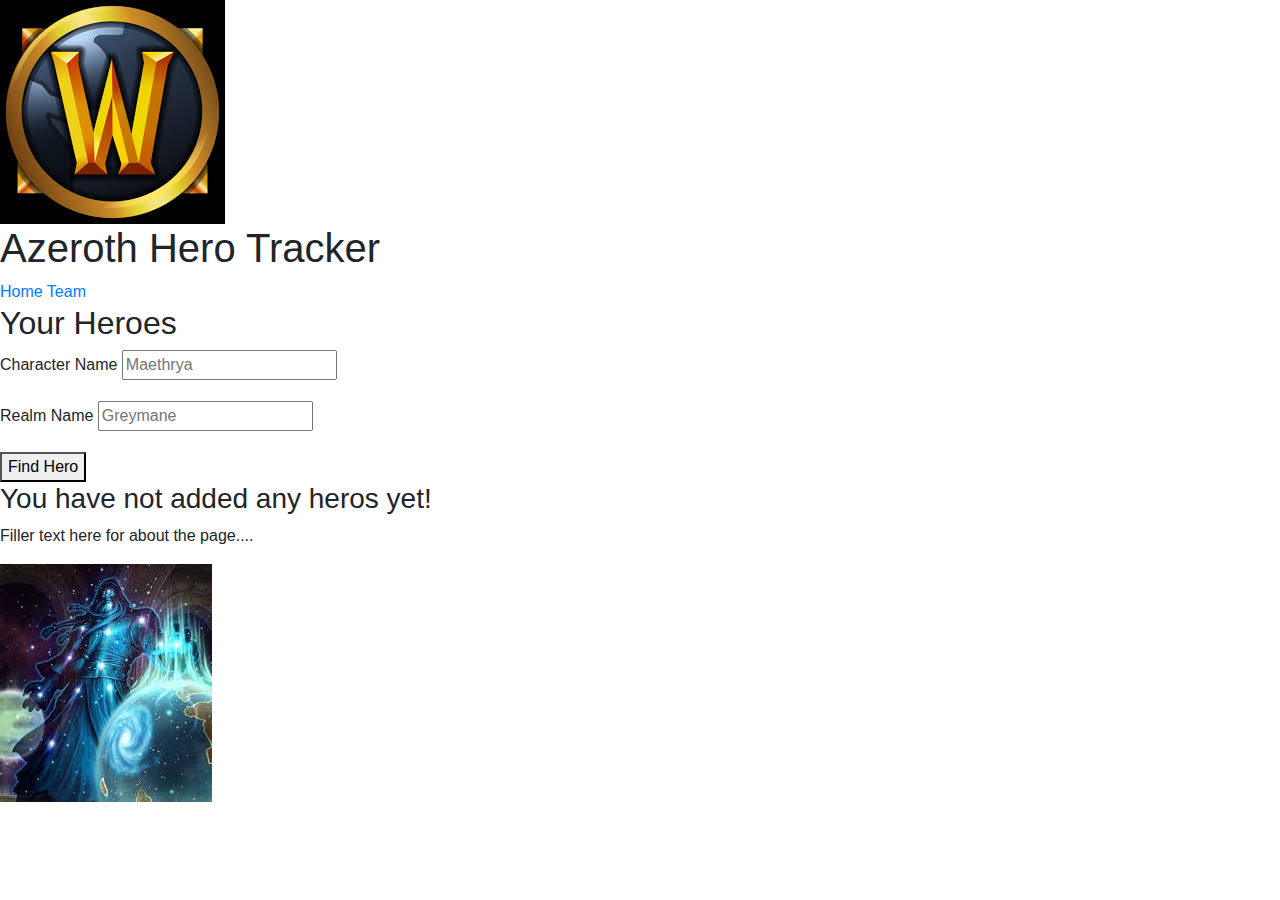
<file: Index.html>
<!doctype html>
<html lang="en">
	<head>
		<meta charset="utf-8">
		<meta name="viewport" content="width=device-width, initial-scale=1, shrink-to-fit=no">
		<link rel="stylesheet" href="https://stackpath.bootstrapcdn.com/bootstrap/4.3.1/css/bootstrap.min.css" integrity="sha384-ggOyR0iXCbMQv3Xipma34MD+dH/1fQ784/j6cY/iJTQUOhcWr7x9JvoRxT2MZw1T" crossorigin="anonymous">
		<link rel="stylesheet" href="Main.css">
		<title>Main</title>
	</head>
	<header>
		<img src="img/logo.jpg" alt="Logo">
		<h1>Azeroth Hero Tracker</h1>
		<nav>
			<a href="Index.html">Home</a>
			<a href="Team.html">Team</a>
		</nav>
	</header>
	<body>
		<h2>Your Heroes</h2>
		<section id="input">
			<form method="post" action="">
				<p>
					<label for="name">Character Name</label>
					<input type="text" name="name" id="name" class="required" placeholder="Maethrya" />
				</p>
				<p>
					<label for="realm">Realm Name</label>
					<input type="text" name="realm" id="realm" class="required" placeholder="Greymane" />
				</p>
				<button id="charLookup" type="button">Find Hero</button>
			</form>
		</section>
		<section id="charList">
			<h3>You have not added any heros yet!</h3>
		</section>
	</body>
	<footer>
		<p>Filler text here for about the page....</p>
		<img src="img/Footer Alagon.jpg" alt="Algalon the Observer">
	</footer>
	<script src="https://code.jquery.com/jquery-3.3.1.min.js"></script>
	<script src="https://cdnjs.cloudflare.com/ajax/libs/popper.js/1.14.7/umd/popper.min.js" integrity="sha384-UO2eT0CpHqdSJQ6hJty5KVphtPhzWj9WO1clHTMGa3JDZwrnQq4sF86dIHNDz0W1" crossorigin="anonymous"></script>
	<script src="https://stackpath.bootstrapcdn.com/bootstrap/4.3.1/js/bootstrap.min.js" integrity="sha384-JjSmVgyd0p3pXB1rRibZUAYoIIy6OrQ6VrjIEaFf/nJGzIxFDsf4x0xIM+B07jRM" crossorigin="anonymous"></script>
	<script src="OnLoadCheck.js"></script>
	<script src="Constant Functions.js"></script>
	<script src="CharClasses.js"></script>
	<script src="CharFactory.js"></script>
	<script src = "Index.js"></script>
</html>
</file>
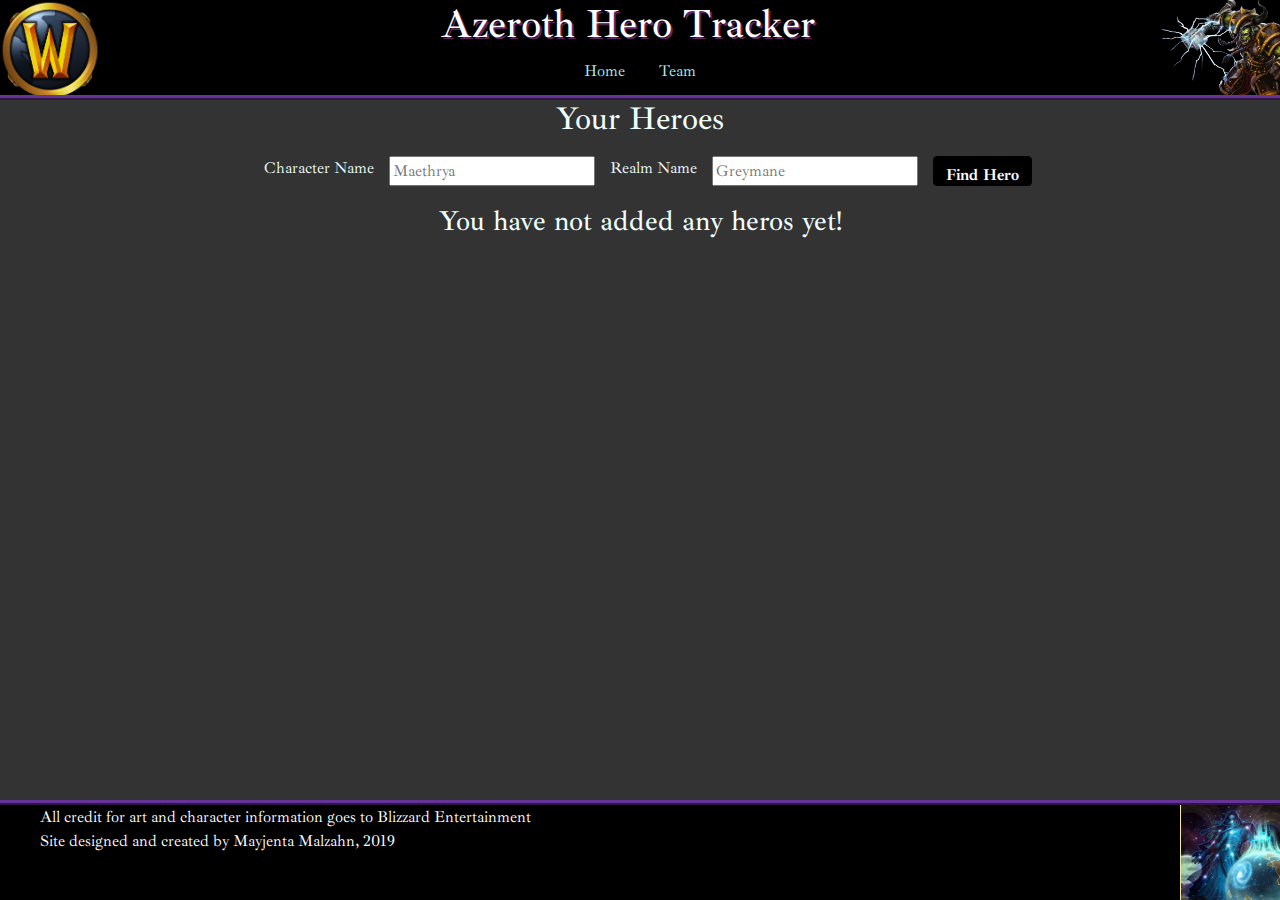
<file: index.html>
<!doctype html>
<html lang="en">
	<head>
		<meta charset="utf-8">
		<meta name="viewport" content="width=device-width, initial-scale=1, shrink-to-fit=no">
		<link rel="stylesheet" href="https://stackpath.bootstrapcdn.com/bootstrap/4.3.1/css/bootstrap.min.css" integrity="sha384-ggOyR0iXCbMQv3Xipma34MD+dH/1fQ784/j6cY/iJTQUOhcWr7x9JvoRxT2MZw1T" crossorigin="anonymous">
		<link href="https://fonts.googleapis.com/css?family=Ibarra+Real+Nova&display=swap" rel="stylesheet">
		<link rel="stylesheet" href="css/main.css">
		<title>Main</title>
	</head>
	<body>
			<div class="main-container">
		<header class="d-flex justify-content-between">
			<img class="headLogo rounded-circle" src="img/logo.jpg" alt="Logo">
			<h1 class="">Azeroth Hero Tracker</h1>
			<img class="headLogo" src="img/home-img.png" alt="thrall">
		</header>
			<nav class="navbar navbar-light justify-content-center">
				<a class="nav-link" href="index.html">Home</a>
				<a class="nav-link" href="team.html">Team</a>
			</nav>
		<h2 class="text-center">Your Heroes</h2>
		<section  id="input">
			<form class="d-flex justify-content-center" id="inputForm" method="post">
				<p class="inp">
					<label for="name">Character Name</label>
				</p>
				<p class="inp">
					<input type="text" name="name" id="name" class="required" placeholder="Maethrya" />
				</p>
				<p class="inp">
					<label for="realm">Realm Name</label>
					</p>
					<p class="inp">
					<input type="text" name="realm" id="realm" class="required" placeholder="Greymane" />
				</p>
				<button class="btn findBtn" id="charLookup" type="button">Find Hero</button>
			</form>
		</section>
		<section class="container text-center" id="charList">
			<h3 class="text-center">You have not added any heros yet!</h3>
		</section>
			<footer class="d-flex justify-content-between">
				<ul>
					<li>All credit for art and character information goes to Blizzard Entertainment</li>
					<li>Site designed and created by Mayjenta Malzahn, 2019</li>
				</ul>
				<img class="img-fluid" src="img/Footer-Alagon.jpg" alt="Algalon the Observer">
			</footer>
			</div>
	<script src="https://code.jquery.com/jquery-3.3.1.min.js"></script>
	<script src="https://cdnjs.cloudflare.com/ajax/libs/popper.js/1.14.7/umd/popper.min.js" integrity="sha384-UO2eT0CpHqdSJQ6hJty5KVphtPhzWj9WO1clHTMGa3JDZwrnQq4sF86dIHNDz0W1" crossorigin="anonymous"></script>
	<script src="https://stackpath.bootstrapcdn.com/bootstrap/4.3.1/js/bootstrap.min.js" integrity="sha384-JjSmVgyd0p3pXB1rRibZUAYoIIy6OrQ6VrjIEaFf/nJGzIxFDsf4x0xIM+B07jRM" crossorigin="anonymous"></script>
	<script src="js/on-load-check.js"></script>
	<script src="js/constant-functions.js"></script>
	<script src="js/char-classes.js"></script>
	<script src="js/char-factory.js"></script>
	<script src = "js/index.js"></script>
	</body>
</html>
</file>
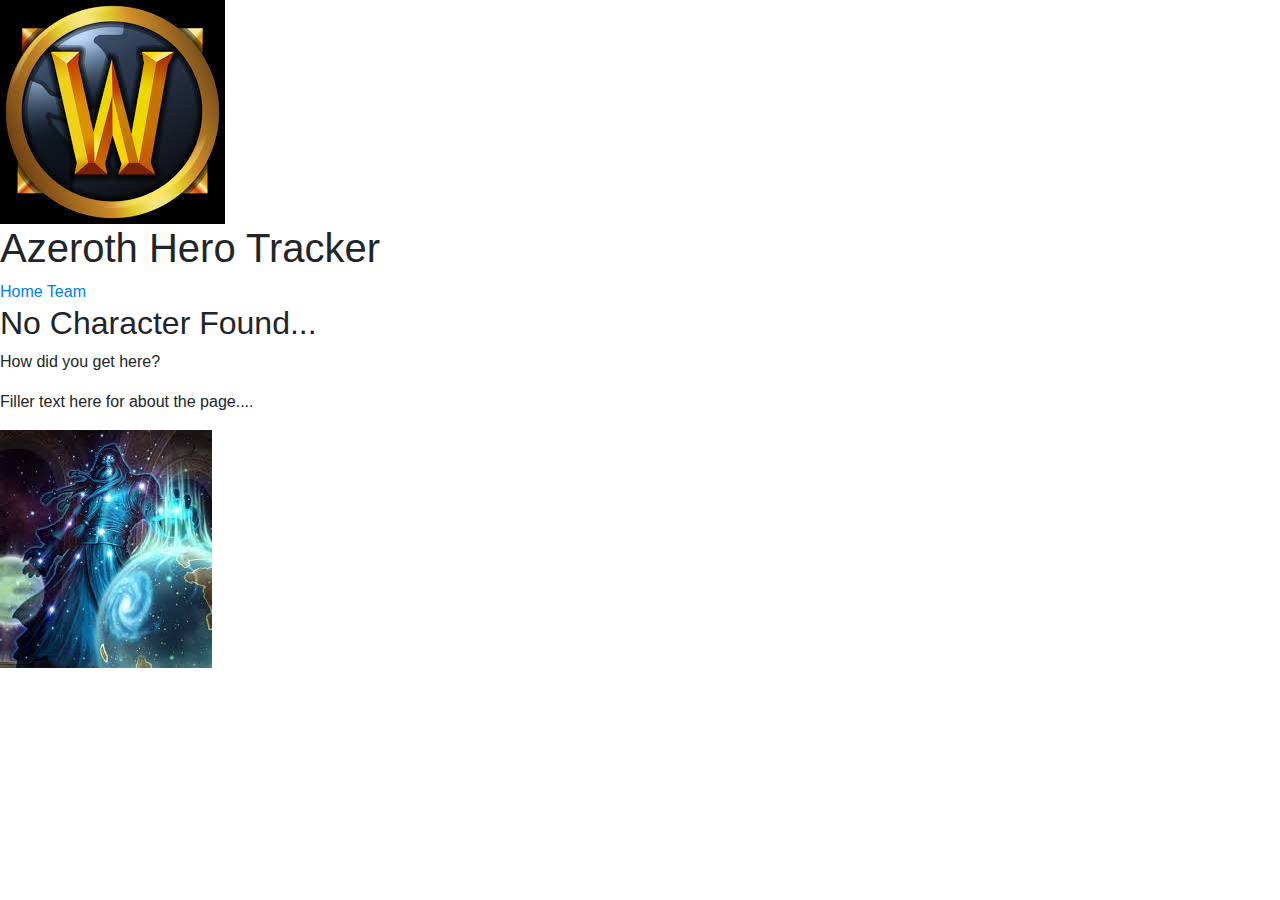
<file: Details.html>
<!doctype html>
<html lang="en">
	<head>
		<meta charset="utf-8">
		<meta name="viewport" content="width=device-width, initial-scale=1, shrink-to-fit=no">
		<link rel="stylesheet" href="https://stackpath.bootstrapcdn.com/bootstrap/4.3.1/css/bootstrap.min.css" integrity="sha384-ggOyR0iXCbMQv3Xipma34MD+dH/1fQ784/j6cY/iJTQUOhcWr7x9JvoRxT2MZw1T" crossorigin="anonymous">
		<link rel="stylesheet" href="Main.css">
		<title>Details</title>
	</head>
		<header>
		<img src="img/logo.jpg" alt="Logo">
		<h1>Azeroth Hero Tracker</h1>
		<nav>
			<a href="Index.html">Home</a>
			<a href="Team.html">Team</a>
		</nav>
	</header>
	<body>
		<section id="detail">
			<h2>No Character Found...</h2>
			<p>How did you get here?</p>
		</section>
	</body>
		<footer>
		<p>Filler text here for about the page....</p>
		<img src="img/Footer Alagon.jpg" alt="Algalon the Observer">
	</footer>
	<script src="https://code.jquery.com/jquery-3.3.1.min.js"></script>
	<script src="https://cdnjs.cloudflare.com/ajax/libs/popper.js/1.14.7/umd/popper.min.js" integrity="sha384-UO2eT0CpHqdSJQ6hJty5KVphtPhzWj9WO1clHTMGa3JDZwrnQq4sF86dIHNDz0W1" crossorigin="anonymous"></script>
	<script src="https://stackpath.bootstrapcdn.com/bootstrap/4.3.1/js/bootstrap.min.js" integrity="sha384-JjSmVgyd0p3pXB1rRibZUAYoIIy6OrQ6VrjIEaFf/nJGzIxFDsf4x0xIM+B07jRM" crossorigin="anonymous"></script>
	<script src="Constant Functions.js"></script>
	<script src="CharClasses.js"></script>
	<script src="CharFactory.js"></script>
	<script src = "Details.js"></script>
</html>
</file>
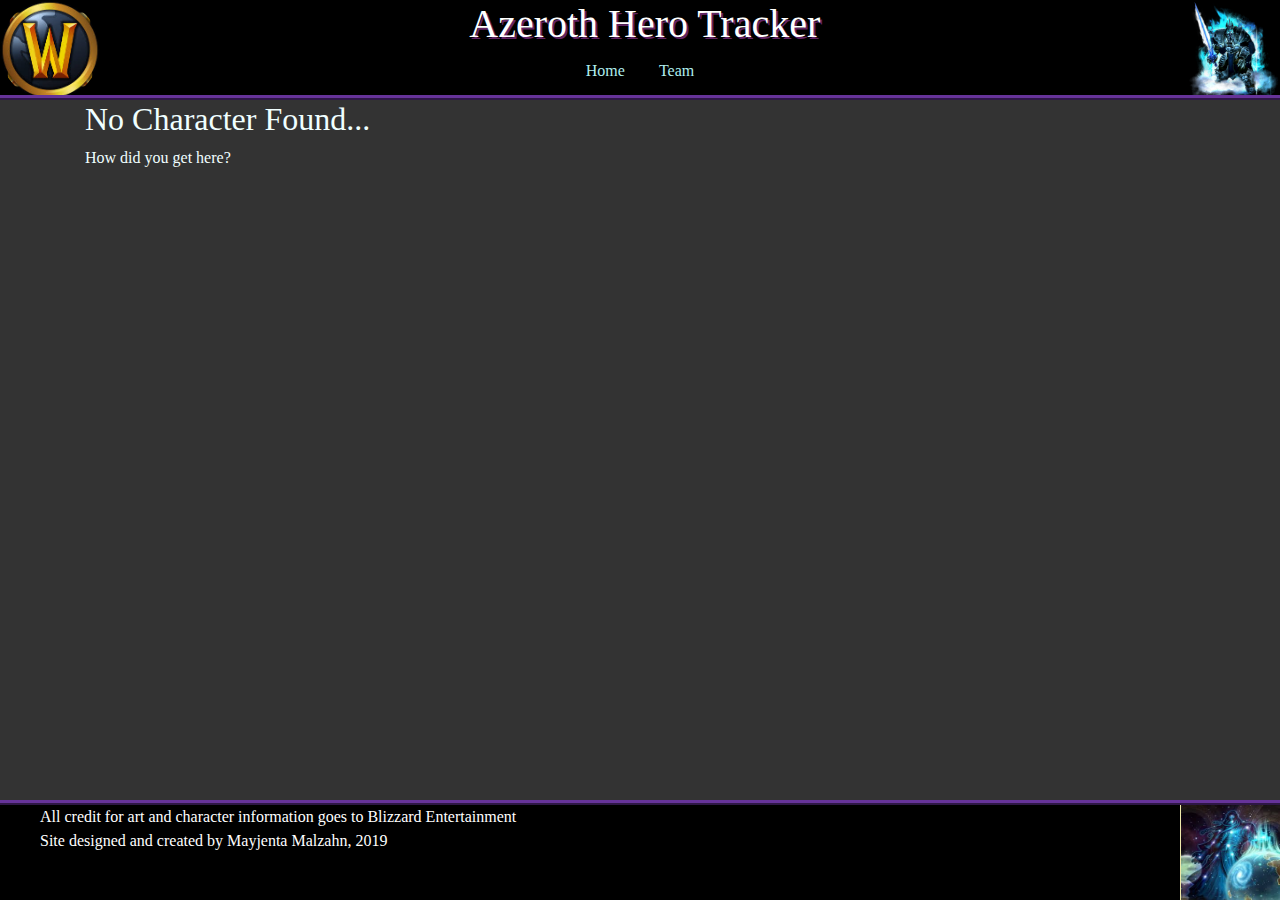
<file: details.html>
<!doctype html>
<html lang="en">
	<head>
		<meta charset="utf-8">
		<meta name="viewport" content="width=device-width, initial-scale=1, shrink-to-fit=no">
		<link rel="stylesheet" href="https://stackpath.bootstrapcdn.com/bootstrap/4.3.1/css/bootstrap.min.css" integrity="sha384-ggOyR0iXCbMQv3Xipma34MD+dH/1fQ784/j6cY/iJTQUOhcWr7x9JvoRxT2MZw1T" crossorigin="anonymous">
		<link rel="stylesheet" href="css/main.css">
		<title>Details</title>
	</head>
	<body>
			<div class="main-container">
		<header class="d-flex justify-content-between">
			<img class="headLogo rounded-circle" src="img/logo.jpg" alt="Logo">
			<h1 class="">Azeroth Hero Tracker</h1>
			<img class="headLogo" src="img/details-img.png" alt="arthas">
		</header>
			<nav class="navbar navbar-light justify-content-center">
				<a class="nav-link" href="Index.html">Home</a>
				<a class="nav-link" href="Team.html">Team</a>
			</nav>
		<section class="container" id="detail">
			<h2>No Character Found...</h2>
			<p>How did you get here?</p>
		</section>
		<footer class="d-flex justify-content-between">
			<ul>
				<li>All credit for art and character information goes to Blizzard Entertainment</li>
				<li>Site designed and created by Mayjenta Malzahn, 2019</li>
			</ul>
			<img class="" src="img/Footer-Alagon.jpg" alt="Algalon the Observer">
		</footer>
				</div>
	<script src="https://code.jquery.com/jquery-3.3.1.min.js"></script>
	<script src="https://cdnjs.cloudflare.com/ajax/libs/popper.js/1.14.7/umd/popper.min.js" integrity="sha384-UO2eT0CpHqdSJQ6hJty5KVphtPhzWj9WO1clHTMGa3JDZwrnQq4sF86dIHNDz0W1" crossorigin="anonymous"></script>
	<script src="https://stackpath.bootstrapcdn.com/bootstrap/4.3.1/js/bootstrap.min.js" integrity="sha384-JjSmVgyd0p3pXB1rRibZUAYoIIy6OrQ6VrjIEaFf/nJGzIxFDsf4x0xIM+B07jRM" crossorigin="anonymous"></script>
	<script src="js/constant-functions.js"></script>
	<script src="js/char-classes.js"></script>
	<script src="js/char-factory.js"></script>
	<script src = "js/details.js"></script>
	</body>
</html>
</file>
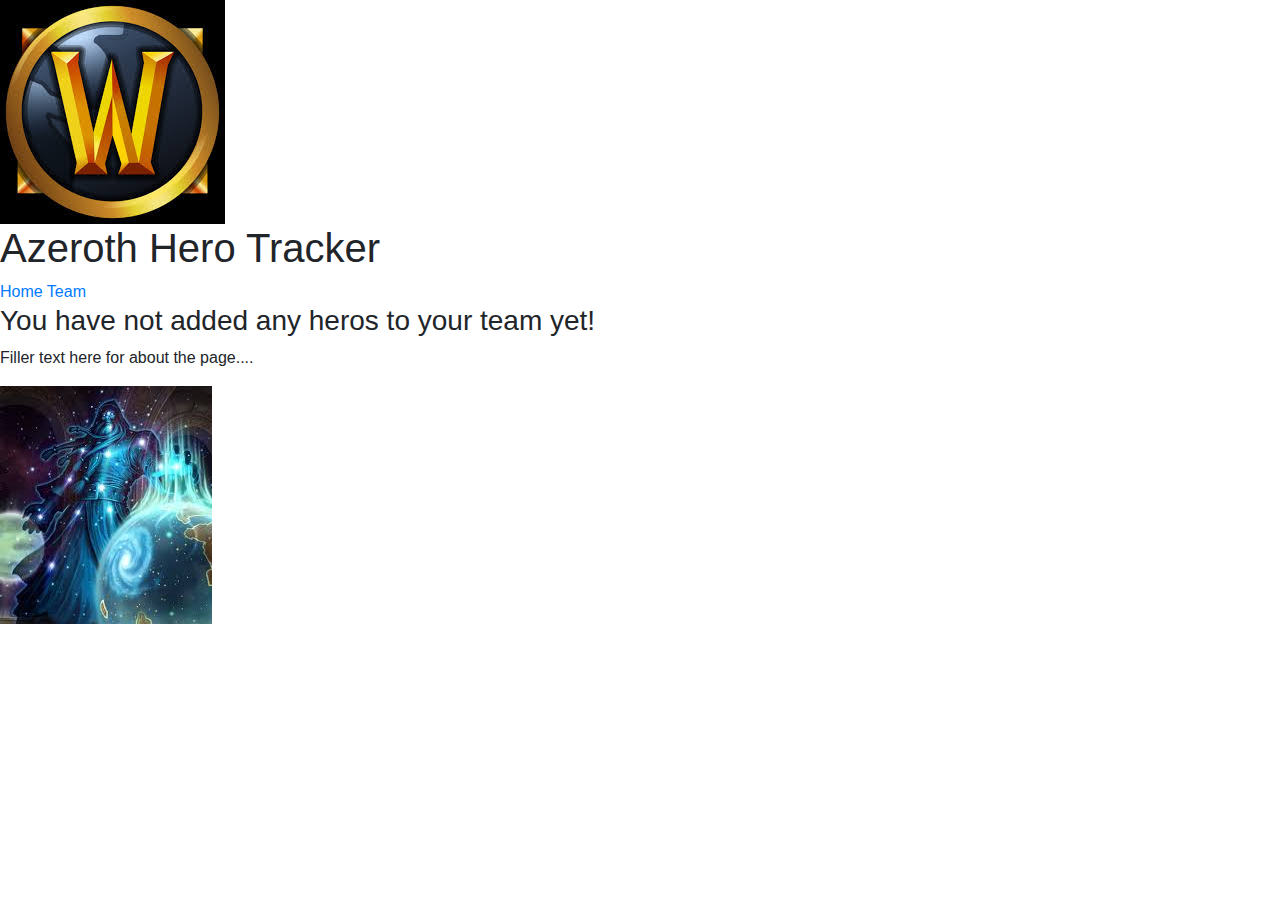
<file: Team.html>
<!doctype html>
<html lang="en">
	<head>
		<meta charset="utf-8">
		<meta name="viewport" content="width=device-width, initial-scale=1, shrink-to-fit=no">
		<link rel="stylesheet" href="https://stackpath.bootstrapcdn.com/bootstrap/4.3.1/css/bootstrap.min.css" integrity="sha384-ggOyR0iXCbMQv3Xipma34MD+dH/1fQ784/j6cY/iJTQUOhcWr7x9JvoRxT2MZw1T" crossorigin="anonymous">
		<link rel="stylesheet" href="Main.css">
		<title>Team</title>
	</head>
		<header>
		<img src="img/logo.jpg" alt="Logo">
		<h1>Azeroth Hero Tracker</h1>
		<nav>
			<a href="Index.html">Home</a>
			<a href="Team.html">Team</a>
		</nav>
	</header>
	<body>
		<section id="teamList">
			<h3>You have not added any heros to your team yet!</h3>
		</section>
	</body>
	<footer>
		<p>Filler text here for about the page....</p>
		<img src="img/Footer Alagon.jpg" alt="Algalon the Observer">
	</footer>
	<script src="https://code.jquery.com/jquery-3.3.1.min.js"></script>
	<script src="https://cdnjs.cloudflare.com/ajax/libs/popper.js/1.14.7/umd/popper.min.js" integrity="sha384-UO2eT0CpHqdSJQ6hJty5KVphtPhzWj9WO1clHTMGa3JDZwrnQq4sF86dIHNDz0W1" crossorigin="anonymous"></script>
	<script src="https://stackpath.bootstrapcdn.com/bootstrap/4.3.1/js/bootstrap.min.js" integrity="sha384-JjSmVgyd0p3pXB1rRibZUAYoIIy6OrQ6VrjIEaFf/nJGzIxFDsf4x0xIM+B07jRM" crossorigin="anonymous"></script>
	<script src="Constant Functions.js"></script>
	<script src="CharClasses.js"></script>
	<script src="CharFactory.js"></script>
	<script src = "Team.js"></script>
</html>
</file>
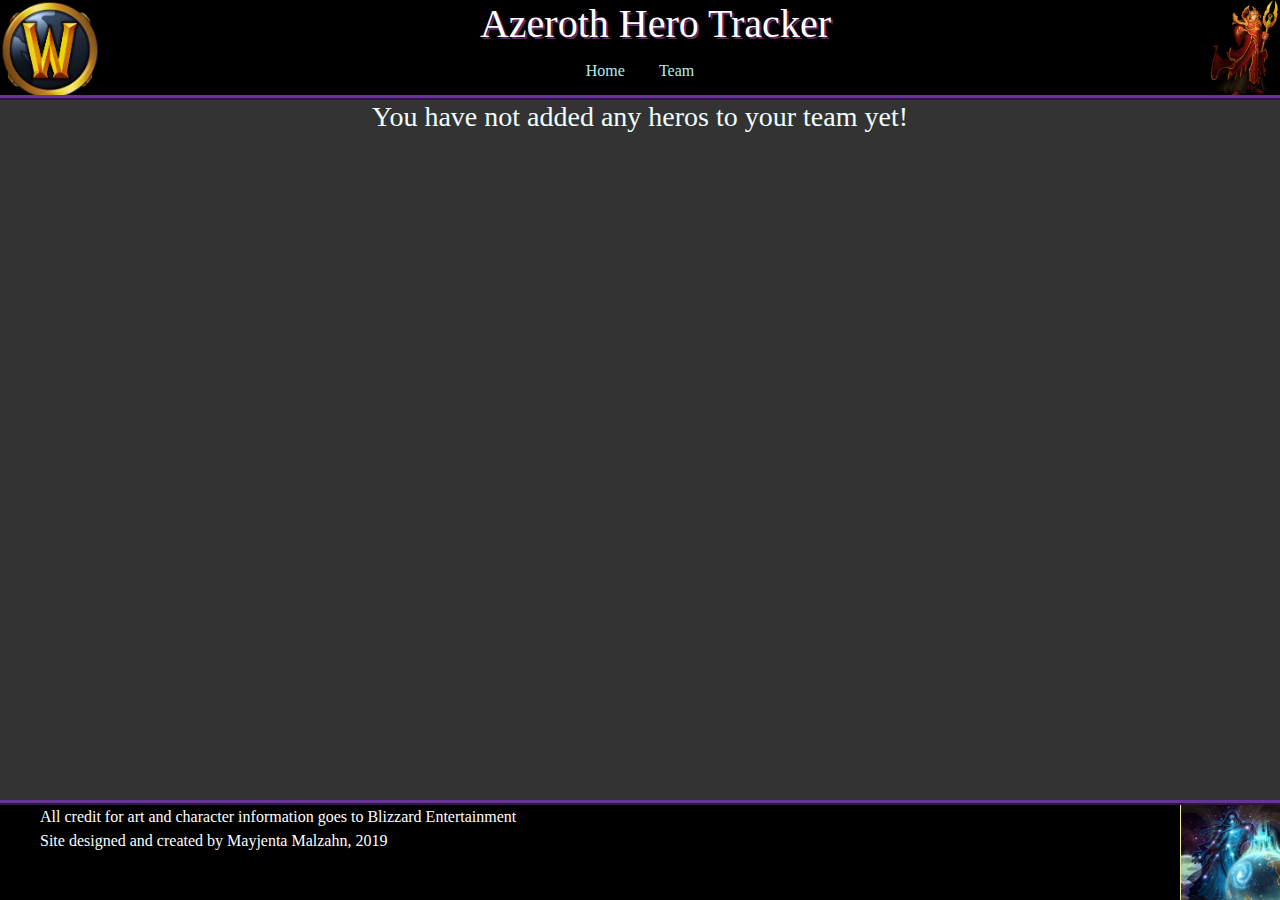
<file: team.html>
<!doctype html>
<html lang="en">
	<head>
		<meta charset="utf-8">
		<meta name="viewport" content="width=device-width, initial-scale=1, shrink-to-fit=no">
		<link rel="stylesheet" href="https://stackpath.bootstrapcdn.com/bootstrap/4.3.1/css/bootstrap.min.css" integrity="sha384-ggOyR0iXCbMQv3Xipma34MD+dH/1fQ784/j6cY/iJTQUOhcWr7x9JvoRxT2MZw1T" crossorigin="anonymous">
		<link rel="stylesheet" href="css/main.css">
		<title>Team</title>
	</head>
	<body>
		<div class="main-container">
		<header class="d-flex justify-content-between">
			<img class="headLogo rounded-circle" src="img/logo.jpg" alt="Logo">
			<h1 class="">Azeroth Hero Tracker</h1>
			<img class="headLogo" src="img/team-img.png" alt="kael-thas">
		</header>
			<nav class="navbar navbar-light justify-content-center">
				<a class="nav-link" href="Index.html">Home</a>
				<a class="nav-link" href="Team.html">Team</a>
			</nav>
		<section class="container text-center" id="teamList">
			<h3 class="text-center">You have not added any heros to your team yet!</h3>
		</section>
		<footer class="d-flex justify-content-between">
			<ul>
				<li>All credit for art and character information goes to Blizzard Entertainment</li>
				<li>Site designed and created by Mayjenta Malzahn, 2019</li>
			</ul>
			<img class="" src="img/Footer-Alagon.jpg" alt="Algalon the Observer">
		</footer>
		</div>
	<script src="https://code.jquery.com/jquery-3.3.1.min.js"></script>
	<script src="https://cdnjs.cloudflare.com/ajax/libs/popper.js/1.14.7/umd/popper.min.js" integrity="sha384-UO2eT0CpHqdSJQ6hJty5KVphtPhzWj9WO1clHTMGa3JDZwrnQq4sF86dIHNDz0W1" crossorigin="anonymous"></script>
	<script src="https://stackpath.bootstrapcdn.com/bootstrap/4.3.1/js/bootstrap.min.js" integrity="sha384-JjSmVgyd0p3pXB1rRibZUAYoIIy6OrQ6VrjIEaFf/nJGzIxFDsf4x0xIM+B07jRM" crossorigin="anonymous"></script>
	<script src="js/constant-functions.js"></script>
	<script src="js/char-classes.js"></script>
	<script src="js/char-factory.js"></script>
	<script src = "js/team.js"></script>
	</body>
</html>
</file>
<file: Main.css>
@charset "utf-8";
/* CSS Document */
</file>
<file: css/main.css>
@charset "utf-8";
/* CSS Document */
html{margin: 0;padding:0;height: 100%;position: relative;}
header,footer{background-color: black;color:white;display: inline-block;width: 100%;height: 100px;position:absolute;}
header{top:0;border-bottom: thick ridge rebeccapurple;overflow: hidden;}
footer{height: 100px;position: absolute;bottom: 0;padding-bottom: 0;margin-bottom: 0; border-top: thick ridge rebeccapurple;}
footer img{border-left:thin double palegoldenrod;width: 100px;}
body{background-color:#333333;color:azure;font-family: 'Ibarra Real Nova', serif;}
img.small{width:auto;}
img.smallSet{width:50px;}
h1{text-shadow:2px 2px #612463;}
article{background-color:black;color:white;margin:15px;border-radius: 10px; border:thick groove #8835A7;}
.port{border: thick double #696B1E;border-radius: 10px;}
.Bigport{border: thick double #696B1E;border-radius: 10px;height: 200px;width: 200px;}
ul{list-style: none;bottom:0;}
.warrior{color:saddlebrown;}
.mage{color:cornflowerblue}
.monk{color:mediumseagreen}
.paladin{color:lightpink}
.hunter{color:forestgreen}
.rogue{color:yellow}
.priest{color:palegoldenrod}
.dk{color:red}
.shaman{color:royalblue}
.warlock{color:mediumpurple}
.druid{color:coral}
.dh{color:rebeccapurple}
.del{background-color: red}
.add{background-color:lawngreen}
.port{margin-top: 5px;}
.btn{font-weight: bold;margin-bottom: 0;border:thin solid black}
.findBtn{background-color:black;color:white;height:30px;margin-left: 15px;margin-top:10px;}
.inp{margin-left: 15px;margin-top:10px;}
.nav-link{height: 45%;padding-top: 0;border:thin solid black;color:paleturquoise;}
.headLogo{object-fit:contain;height: 100px;}
.main-container{min-height: 100vh;overflow: hidden;display: block;position: relative;padding-bottom: 200px;padding-top: 50px;}
@media(max-width:375px){
	header{
		font-size:1em;
	}
}
@media(max-width:760px){
	h1{
		font-size:1.5em;
	}
	.btn{
		font-size:.5em;
	}
	#inputForm{
		flex-direction: column;
		width: 50%;
		margin: auto;
		
	}
	#input button{
		margin: auto;
		width: 50%;
	}
}
</file>
